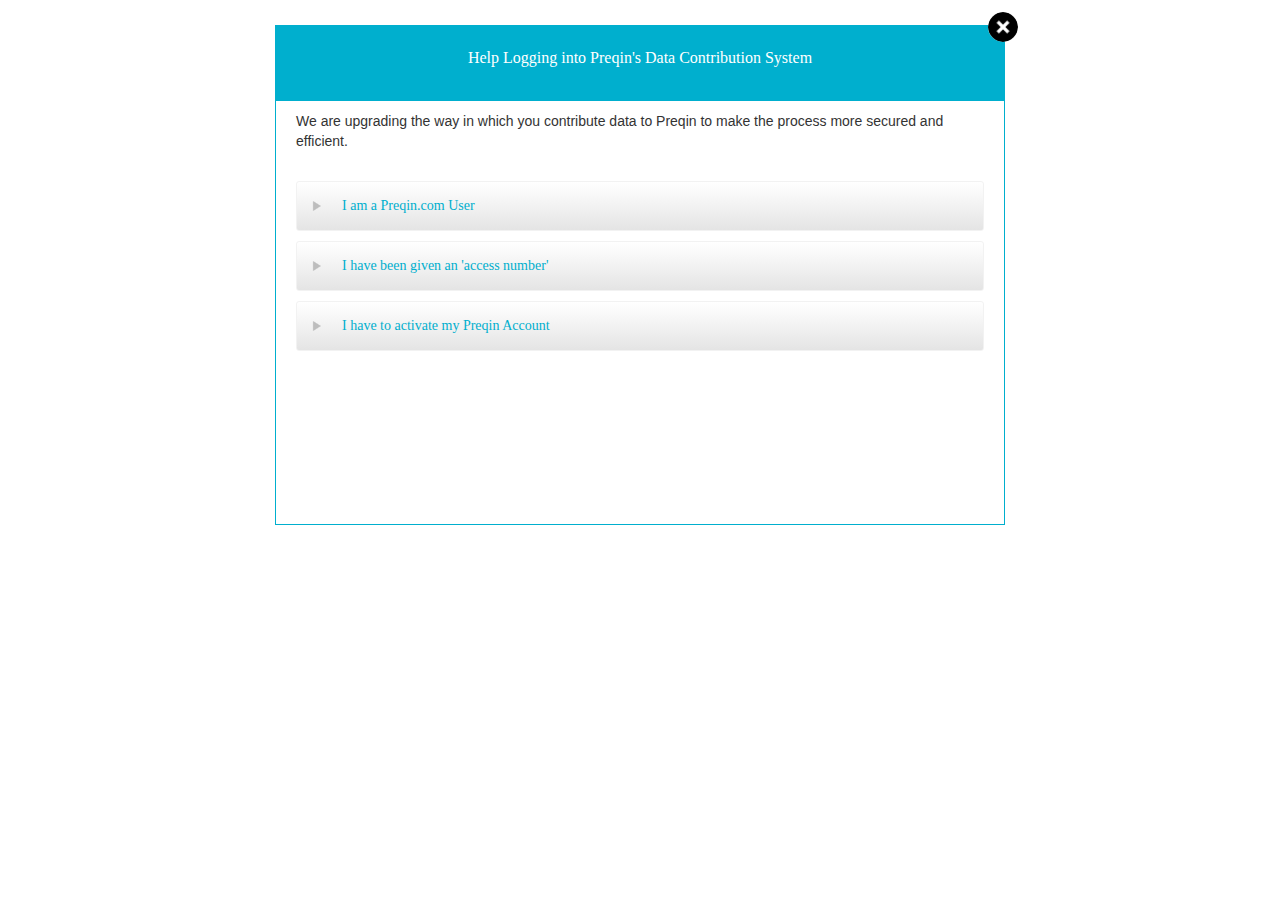
<file: Modal Popup/index.html>
<!DOCTYPE html>
<html>
	<head>
		<title>Modal Popup</title>
		<link rel="stylesheet" href="https://maxcdn.bootstrapcdn.com/bootstrap/3.3.7/css/bootstrap.min.css" integrity="sha384-BVYiiSIFeK1dGmJRAkycuHAHRg32OmUcww7on3RYdg4Va+PmSTsz/K68vbdEjh4u" crossorigin="anonymous">
		<link rel="stylesheet" type="text/css" href="css/styles.css">
	</head>
	<body>
		<div class="container">
			<div class="col-md-8 col-md-offset-2">
				<div class="modal-container">
					<img class="top-right" id="close" src="images/delete.png">
					<div class="header-section">
						<p>Help Logging into Preqin's Data Contribution System</p>
					</div>
				<div class="modal-body-text">
					<p> We are upgrading the way in which you contribute data to Preqin to make the process more secured and efficient.</p>
				</div>
				<div class="button-section">
					<div class="button" id="expand-1"><div class="pointer-1"></div><p class="button-text">I am a Preqin.com User</p></div>
						<div class="expand-section hidden" id="expanded-1">
							<p>All active users of any Preqin's online products can access Preqin's Data Contribution System using their current Preqin credentials.</p>
							<p>Use your www.preqin.com username and password. If you cannot remember your credentials - use the <strong>'Forgotten Password'</strong> tool.
						</div>
					<div class="button" id="expand-2"><div class="pointer-2"></div><p class="button-text">I have been given an 'access number'</p></div>
						<div class="expand-section hidden" id="expanded-2">
							<p>Log in with the provided <strong>'PIN Number</strong> and your email address</p>
							<p>The first time you log in, you will receive a new and secured password via email. Going forwards, you will then need to use these new credentials to log in.
						</div>
					<div class="button" id="expand-3"><div class="pointer-3"></div><p class="button-text">I have to activate my Preqin Account</p></div>
						<div class="expand-section hidden" id="expanded-3">
							<p class="no-margin">Enter your email address on this page:</p>
							<a href="#">https://wwww.preqin.com/password.aspx?displaymode=1</a>
							<br>
							<p>You will then receive a new and secured password via email. Use tehse credentials to login to Preqin's Data Contribution System.
						</div>
				</div>
			</div>
		</div>

	<script src="javascript/jquery-3.2.0.min.js" type="text/javascript"></script>
	<script src="javascript/index.js" type="text/javascript"></script>
	</body>
</html>
</file>
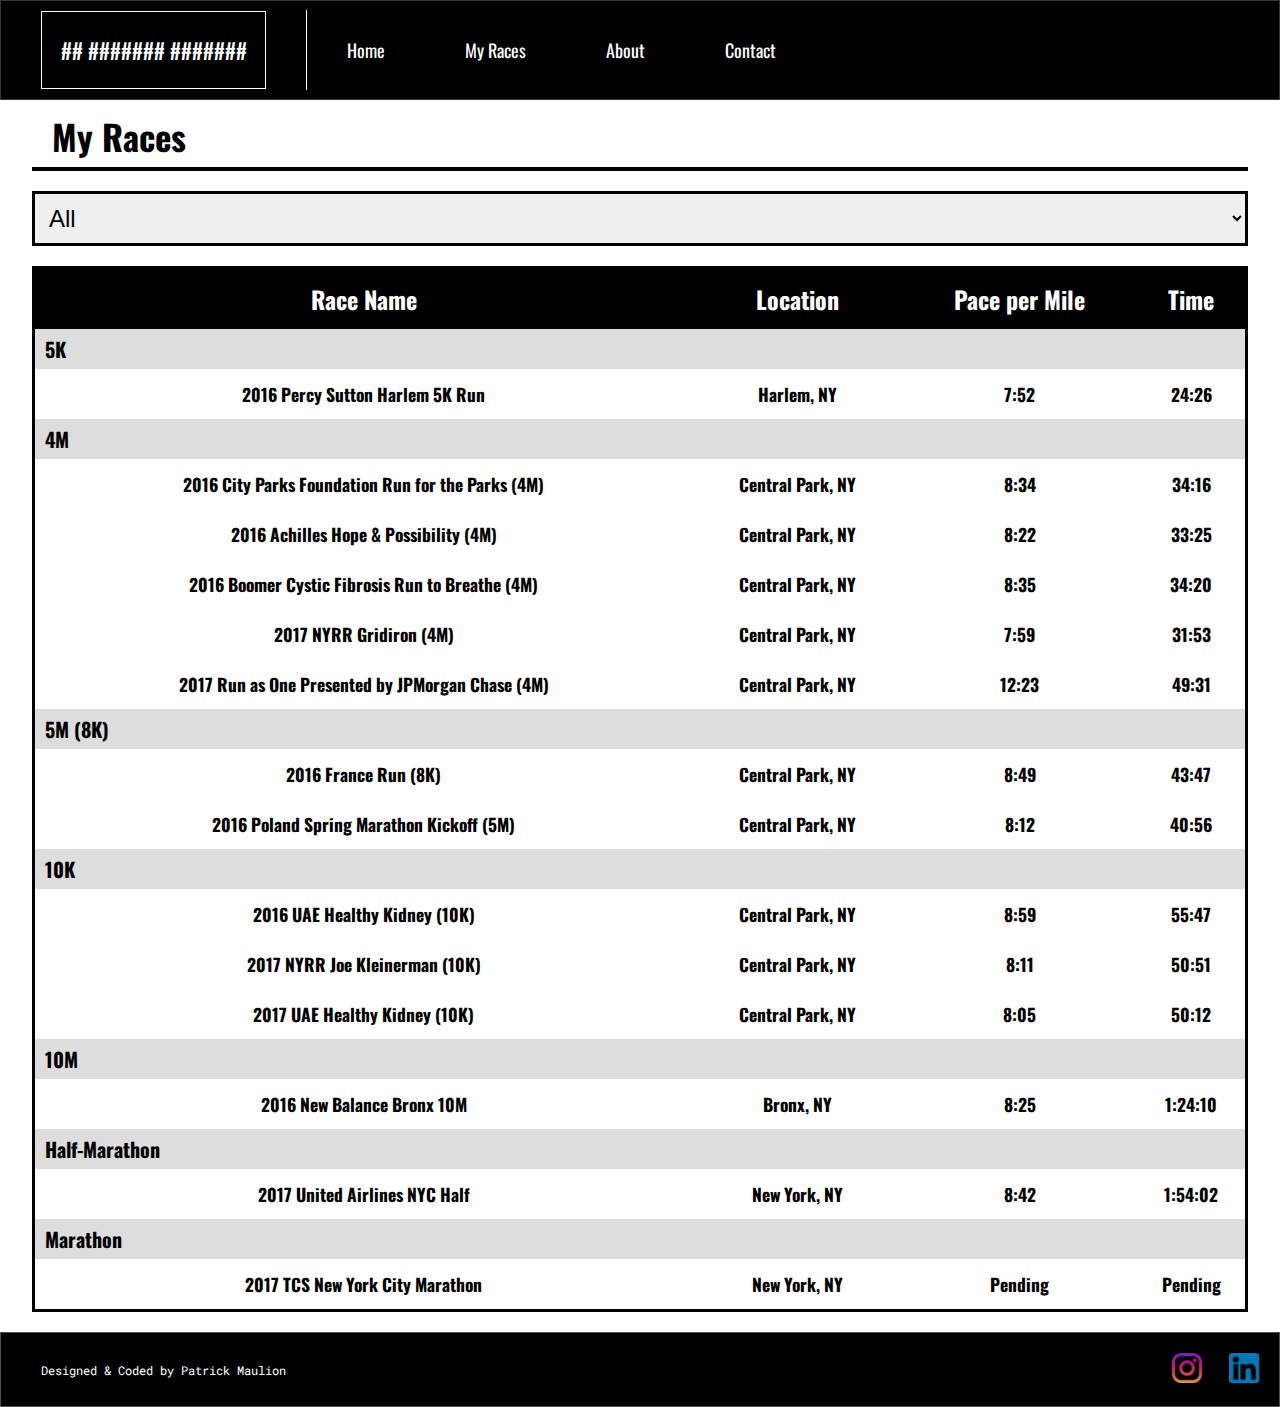
<file: Running Dashboard/myraces.html>
<!DOCTYPE html>
<html>
	<head>
		<title>My Races | Patrick Maulion</title>
		<meta charset="UTF-8">
		<meta name="viewport" content="width=device-wdith, initial-scale=1">
		<link rel="stylesheet" type="text/css" href="css/styles.css">
		<link rel="stylesheet" type="text/css" href="https://fonts.googleapis.com/css?family=Oswald">
		<link rel="stylesheet" type="text/css" href="https://fonts.googleapis.com/css?family=Roboto Mono">
	</head>
	<body>
		<!-- Navigation Section -->
		<header>
				<div class="logo"><p>## ####### #######</p></div>
				<div class="header-vertical-line"></div>
				<div class="nav-list">
					<a href="index.html">Home</a>
					<a href="myraces.html">My Races</a>
					<a href="#">About</a>
					<a href="#">Contact</a> 
				</div>
		</header>

		<div class="small-banner">
			<h1 class="left">My Races</h1>
			<form>
				<select name="myRaces_Select" id="myRaces_Select">
					<option value="All">All</option>
					<option value="5K">5K</option>
					<option value="4M">4M</option>
					<option value="8K">8K</option>
					<option value="5M">5M</option>
					<option value="10K">10K</option>
					<option value="10M">10M</option>
					<option value="Half-Marathon">Half-Marathon</option>
					<option value="Marathon">Marathon</option>
				</select>
			</form>

			<table>
				<!-- Column Headers -->
				<tr class="table-header">
					<th>Race Name</th>
					<th>Location</th>
					<th>Pace per Mile</th>
					<th>Time</th>
				</tr>				
				<!-- 5K Races Data -->
					<tr class="race-header"><th class="race-header-left">5K</th><th></th><th></th><th></th></tr>
					<tr class="race-content">
						<th>2016 Percy Sutton Harlem 5K Run</th>
						<th>Harlem, NY</th>
						<th>7:52</th>
						<th>24:26</th>
					</tr>
				<!-- 4M Races Data -->
					<tr class="race-header"><th class="race-header-left">4M</th><th></th><th></th><th></th></tr>
					<tr class="race-content">
						<th>2016 City Parks Foundation Run for the Parks (4M)</th>
						<th>Central Park, NY</th>
						<th>8:34</th>
						<th>34:16</th>
					</tr>
					<tr class="race-content">
						<th>2016 Achilles Hope &amp; Possibility (4M)</th>
						<th>Central Park, NY</th>
						<th>8:22</th>
						<th>33:25</th>
					</tr>
					<tr class="race-content">
						<th>2016 Boomer Cystic Fibrosis Run to Breathe (4M)</th>
						<th>Central Park, NY</th>
						<th>8:35</th>
						<th>34:20</th>
					</tr>
					<tr class="race-content">
						<th>2017 NYRR Gridiron (4M)</th>
						<th>Central Park, NY</th>
						<th>7:59</th>
						<th>31:53</th>
					</tr>
					<tr class="race-content">
						<th>2017 Run as One Presented by JPMorgan Chase (4M)</th>
						<th>Central Park, NY</th>
						<th>12:23</th>
						<th>49:31</th>
					</tr>
				<!-- 5M (8K) Races Data -->
					<tr class="race-header"><th class="race-header-left">5M (8K)</th><th></th><th></th><th></th></tr>
					<tr class="race-content">
						<th>2016 France Run (8K)</th>
						<th>Central Park, NY</th>
						<th>8:49</th>
						<th>43:47</th>
					</tr>
					<tr class="race-content">
						<th>2016 Poland Spring Marathon Kickoff (5M)</th>
						<th>Central Park, NY</th>
						<th>8:12</th>
						<th>40:56</th>
					</tr>
				<!-- 10K Races Data -->
					<tr class="race-header"><th class="race-header-left">10K</th><th></th><th></th><th></th></tr>
					<tr class="race-content">
						<th>2016 UAE Healthy Kidney (10K)</th>
						<th>Central Park, NY</th>
						<th>8:59</th>
						<th>55:47</th>
					</tr>
					<tr class="race-content">
						<th>2017 NYRR Joe Kleinerman (10K)</th>
						<th>Central Park, NY</th>
						<th>8:11</th>
						<th>50:51</th>
					</tr>
					<tr class="race-content">
						<th>2017 UAE Healthy Kidney (10K)</th>
						<th>Central Park, NY</th>
						<th>8:05</th>
						<th>50:12</th>
					</tr>
				<!-- 10M Races Data -->
					<tr class="race-header"><th class="race-header-left">10M</th><th></th><th></th><th></th></tr>
					<tr class="race-content">
						<th>2016 New Balance Bronx 10M</th>
						<th>Bronx, NY</th>
						<th>8:25</th>
						<th>1:24:10</th>
					</tr>
				<!-- Half-Marathon Data -->
					<tr class="race-header"><th class="race-header-left">Half-Marathon</th><th></th><th></th><th></th></tr>
					<tr class="race-content">
						<th>2017 United Airlines NYC Half</th>
						<th>New York, NY</th>
						<th>8:42</th>
						<th>1:54:02</th>
					</tr>
				<!-- Marathon Data -->
					<tr class="race-header"><th class="race-header-left">Marathon</th><th></th><th></th><th></th></tr>
					<tr class="race-content">
						<th>2017 TCS New York City Marathon</th>
						<th>New York, NY</th>
						<th>Pending</th>
						<th>Pending</th>
					</tr>
			</table>
		</div>

		<div class="myRaces"></div>

		

		<!--Footer Section-->
		<footer>
			<div class="wrapper">
				<div class="credits">Designed &amp; Coded by Patrick Maulion</div>
				<div class="icons">
					<img src="images/instagram.png" alt="instagram icon">
					<img src="images/linkedin.png" alt="linkedin icon">
				</div>
			</div>
		</footer>
	</body>
</html>
</file>
<file: Modal Popup/css/styles.css>
.no-margin {
	margin: 0px;
}

.container {
	height: 650px;
}

.top-right {
	position: absolute;
	cursor: pointer;
	top: -14px;
	right: -14px;
	height: 30px;
	width: 30px;
	border-radius: 50%;
}

.modal-container {
	transform: translateY(25px);
	height: 500px;
	width: 100%;
	border: 1px solid #00AFCE;
}

.header-section {
	display: flex;
	justify-content: center;
	align-items: center;
	height: 75px;
	border-color: 1px solid #00AFCE;
	background-color: #00AFCE;
	color: white;
	text-align: center;
	font-size: 16px;
	font-family: Verdana;
}

.modal-body-text {
	padding: 10px 20px;
}

.button-section {
	display: flex;
	flex-direction: column;
	justify-content: center;
	padding: 10px 20px;

}

#expand-1 {
	margin-top: 0px;
} 

.button {
	cursor: pointer;
	padding-left: 15px;
	display: flex;
	align-items: center;
	justify-content: flex-start;
	margin-top: 10px;
	background: linear-gradient(#FFFFFF, #F2F2F2, #E4E4E4);
	border: 1px solid #F2F2F2;
	border-radius: 3px;
	width: 100%;
	height: 50px;
	color: #00AFCE;
	font-size: 14px;
	font-family: Verdana;
}

.button-text {
	margin-bottom: 0px;
}

.expand-section {
	display: flex;
	align-items: flex-start;
	flex-direction: column;
	border: 1px solid #F2F2F2;
	padding: 20px;
	background-color: #FAFFC1;
	font-family: Verdana;
	font-size: 13px;
}

.pointer-1 {
	background-image: url("../images/play.png");
	background-position: center;
	background-repeat: no-repeat;
	background-size: 10px 10px;
	height: 10px;
	width: 10px;
	margin-right: 20px;
}

.pointer-2 {
	background-image: url("../images/play.png");
	background-position: center;
	background-repeat: no-repeat;
	background-size: 10px 10px;
	height: 10px;
	width: 10px;
	margin-right: 20px;
}

.pointer-3 {
	background-image: url("../images/play.png");
	background-position: center;
	background-repeat: no-repeat;
	background-size: 10px 10px;
	height: 10px;
	width: 10px;
	margin-right: 20px;
}

.pointer-click {
	background-image: url("../images/down.png");
	background-position: center;
	background-repeat: no-repeat;
	background-size: 8px 8px;
	height: 8px;
	width: 8px;
	margin-right: 20px;
}	

.hidden {
	display: none;
}
</file>
<file: Running Dashboard/css/styles.css>
* {
	box-sizing: border-box;
	
}

body {
	font-family: Oswald;
	margin: 0;
	font-size: 62.5%;
}

/*Header Section*/
header {
	height: 100px;
	width: 100%;
	display: flex;
	flex-direction: row;
	justify-content: flex-start;
	padding-left: 40px;
	position: fixed;
	border: 1px solid #333;
	background-color: #000;
	z-index: 100;
}

.logo {
	font-size: 2.2em;
	display: flex;
	justify-content: center;
	align-self: center;
	width: 225px;
	border: 1px solid white;
	color: white;
}

.nav-list {
	display: flex;
	flex-direction: row;
	justify-content: center;
	align-items: center;
	color: white;
}

.nav-list a {
	font-size: 1.8em;
	margin: 0px 40px;
	text-decoration: none;
	color: white;
}

.header-vertical-line {
	height: 80px;
	border-left: 1px solid white;
	display: flex;
	align-self: center;
	margin-left: 40px;
}

/*Small-Banner Section*/
h1 {
	font-size: 2.5em;
	padding-left: 40px;
	margin: 10px 0px 10px 0px;
}

.small-banner {
	padding-top: 100px;
}

.race-list {
	display: flex;
	flex-wrap: wrap;
	flex-direction: row;
	justify-content: center;
	align-items: center;
}

.race-list .panel {
	width: 175px;
	margin: 30px;
	border: 1px solid #DDD;
}

.race-list .panel .panel-title {
	font-size: 2.0em;
	border-bottom: 1px solid #DDD;
	padding-left: 10px;
	display: flex;
	justify-content: flex-start;
	align-items: center;
	height: 40px;
}

.race-list .panel .panel-body {
	font-size: 1.8em;
	height: 150px;
	display: flex;
	justify-content: center;
	align-items: center;
	text-align: center;
	line-height: 1.75;
}


/*Map Section*/

.map-container {
	margin: 20px auto;
	border: 1px solid black;
	width: 90%;
	height: 700px;
	margin-bottom: 30px;
}

#map {
	height: 700px;
}


/*footer section*/
footer {
	display: absolute;
	bottom: 0;
	height: 75px;
	background-color: black;
	border: 1px solid #515151;
}

footer .wrapper {
	display: flex;
	justify-content: space-between;
	align-items: center;
	font-size: 1.2em;
	font-family: 'Roboto Mono';
	height: 100%;
	color: white;
}

.credits {
	margin-left: 40px;
}

.icons {
	margin-right: 10px;
}

.icons img {
	width: 30px;
	height: 30px;
	margin: 0px 10px;
}

/*Aesthetics*/

.center {
	margin: 10px auto;
	width: 95%;
	text-align: center;
	font-size: 3.5em;
	border-bottom: 4px solid #000;
	padding-bottom: 5px;
}

.left {
	margin: 10px auto;
	width: 95%;
	text-align: left;
	font-size: 3.5em;
	border-bottom: 4px solid #000;
	padding-bottom: 5px;
	padding-left: 20px;
}

/*My Races.html Form/Table Aesthetics*/

select {
	display: block;
	font-size: 2.4em;
	border: 3px solid black;
	padding: 10px;
	width: 95%;
	margin: 20px auto;
}

table {
	margin: 20px auto;
	width: 95%;
	border: 3px solid black;
	border-spacing: 0px;
	padding: 0px;
}

.table-header {
	background: black;
	color: white;
	font-size: 2.4em;
	height: 60px;
}

.race-header {
	background: #DDD;
	text-align: left;
}

.race-header-left {
	font-size: 2em;
	padding: 5px 10px;
}

.race-content {
	font-size: 1.75em;
	height: 50px;
}
</file>
